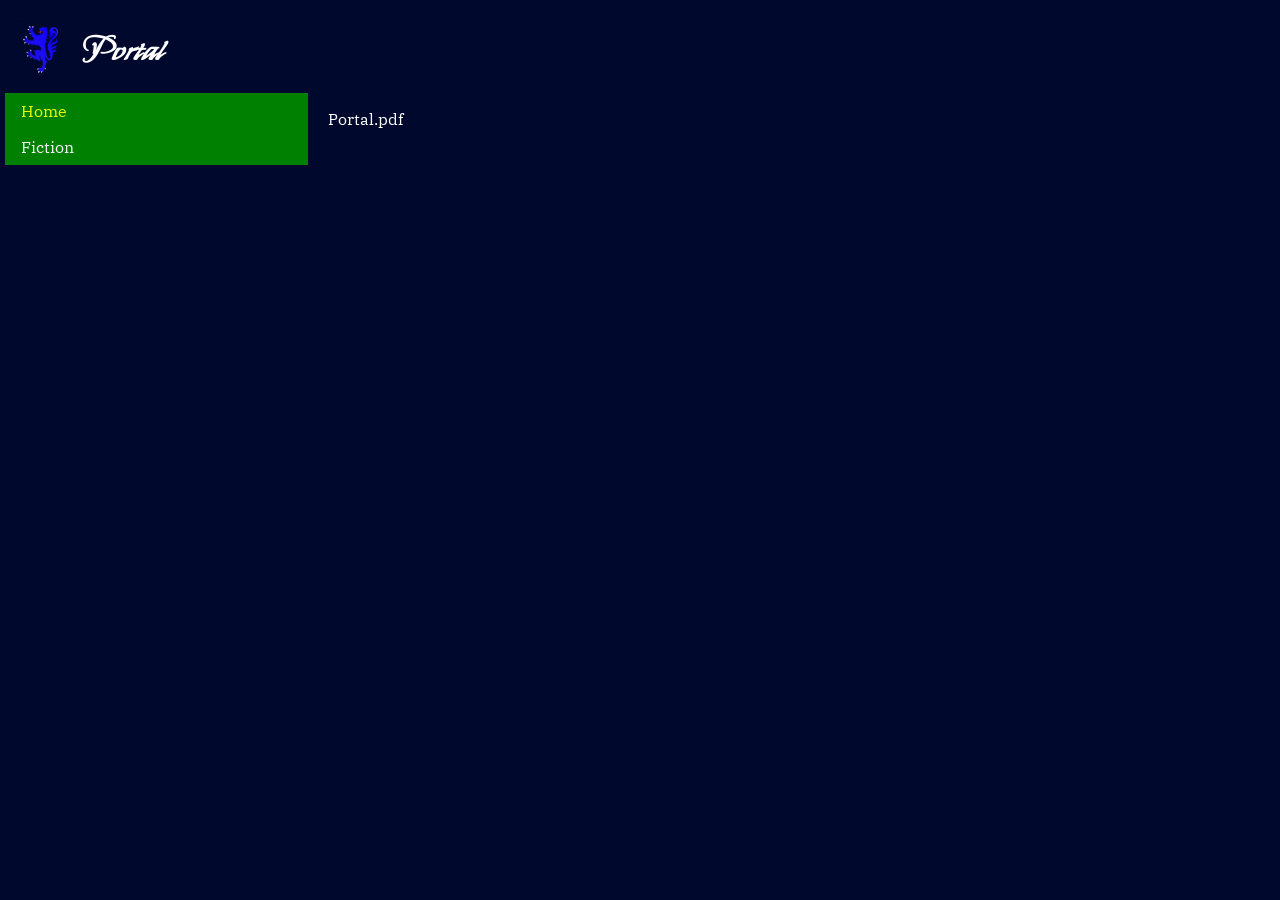
<file: portal.html>
<!DOCTYPE html>
<html lang="en">
<head>
  <meta charset="UTF-8">
  <link rel="icon" type="image/svg" href="lion2.png">
  <link rel="stylesheet" href="ol.css">
  <meta name="viewport" content="width=device-width, initial-scale=1.0">
  <title>Home</title>
<!--FONTS-->
<!--EmblemaOne-->
<link rel="preconnect" href="https://fonts.googleapis.com">
<link rel="preconnect" href="https://fonts.gstatic.com" crossorigin>
<link href="https://fonts.googleapis.com/css2?family=My+Soul&display=swap" rel="stylesheet">
<link rel="preconnect" href="https://fonts.googleapis.com">
<link rel="preconnect" href="https://fonts.gstatic.com" crossorigin>
<link href="https://fonts.googleapis.com/css2?family=IBM+Plex+Serif:ital,wght@0,100;0,200;0,300;0,400;0,500;0,600;0,700;1,100;1,200;1,300;1,400;1,500;1,600;1,700&display=swap" rel="stylesheet">

</head>

<header>
  <div class="header">
  <img src = "lion2.png" width="65">
    <h1>Portal</h1>
  </div>
</header>

<!-- MENU -->
<div class="layout">
    <div class="sidebar">
    <ul class="left">
      <li><a href="index.html" class="active">Home</a></li>
      <li><a href="fiction.html">Fiction</a></li>
    </ul>
  </div>
<!-- CONTENT -->
  <div class="content">
    <object data="Portal.pdf" type="application/pdf" width="100%" height="710px" class="pdf">
      <p><a href="Portal.pdf">Portal.pdf</a></p>
    </object>
  </div>
</div>

<!--COMMENTS/DISCUSSION-->
<script src="https://giscus.app/client.js"
        data-repo="OliverLionTheChronicler/Lion-s-Works"
        data-repo-id="R_kgDOR8uXxQ"
        data-category="[ENTER CATEGORY NAME HERE]"
        data-category-id="[ENTER CATEGORY ID HERE]"
        data-mapping="pathname"
        data-strict="0"
        data-reactions-enabled="1"
        data-emit-metadata="0"
        data-input-position="bottom"
        data-theme="preferred_color_scheme"
        data-lang="en"
        crossorigin="anonymous"
        async>
</script>
</file>
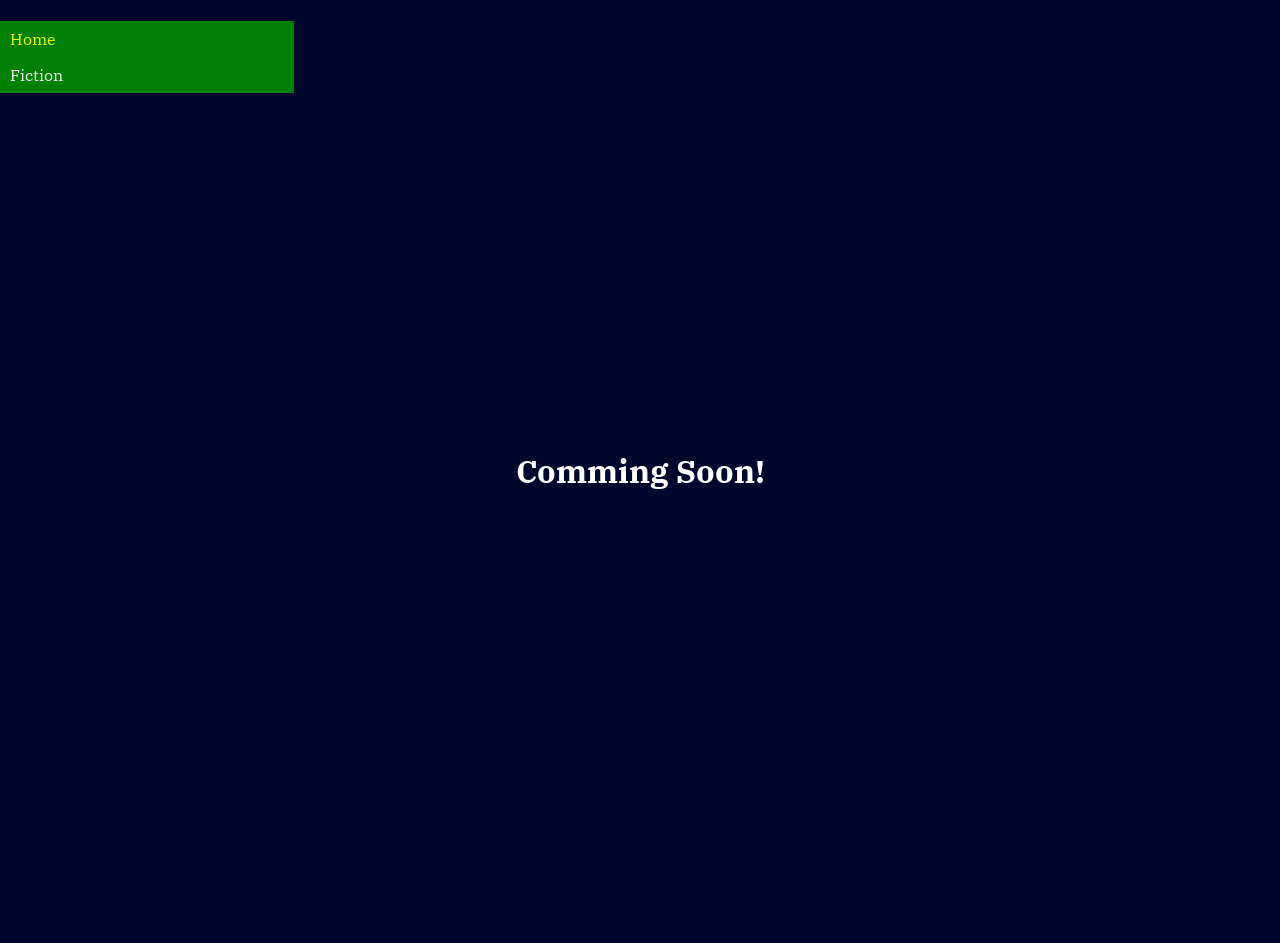
<file: wip.html>
<!DOCTYPE html>
<html lang="en">
<head>
  <meta charset="UTF-8">
  <link rel="icon" type="image/svg" href="lion2.png">
  <link rel="stylesheet" href="ol.css">
  <meta name="viewport" content="width=device-width, initial-scale=1.0">
  <title>Portal</title>
<!--FONTS-->
<!--EmblemaOne-->
<link rel="preconnect" href="https://fonts.googleapis.com">
<link rel="preconnect" href="https://fonts.gstatic.com" crossorigin>
<link href="https://fonts.googleapis.com/css2?family=My+Soul&display=swap" rel="stylesheet">
<link rel="preconnect" href="https://fonts.googleapis.com">
<link rel="preconnect" href="https://fonts.gstatic.com" crossorigin>
<link href="https://fonts.googleapis.com/css2?family=IBM+Plex+Serif:ital,wght@0,100;0,200;0,300;0,400;0,500;0,600;0,700;1,100;1,200;1,300;1,400;1,500;1,600;1,700&display=swap" rel="stylesheet">

</head>
<!--MENU-->
<div>
<ul class="left">
  <li><a href="index.html" class="active">Home</a></li>
  <li><a href="fiction.html">Fiction</a></li>
</ul>
</div>

<h1 class="wip">Comming Soon!</h1>
</file>
<file: ol.css>
body{
  background-color: rgb(0,8,46);
}

p{
  color:white;
  font-family: "IBM Plex Serif", serif;
  font-weight: 400;
  font-style: normal;
}

h1{
   color: white;
}

h3{
  color:whitesmoke;
  font-family: "IBM Plex Serif", serif;
  font-weight: 600;
  font-style: normal;
}

a{
  color: lightgreen;
  text-decoration: none;
}

.story-button{
  background:green;
  height: 20px;
  width: 65px;
  padding: 15px 32px;
  border:none;
  text-align: center;
  text-decoration: none;
  color: whitesmoke;
  display: inline-block;
  font-size: 12px;
  cursor: pointer;
}
.story-button:hover {
  background-color:red;
  color:yellow;
}

.header{
  display: flex;
  justify-content: left;
  gap: 10px;
}
.side{
    float: left;
    margin-top: 0%;
    container: 0px;
    border: none;
    position: sticky;
}
.left{
    float: left;
    margin-top: 0%;
    margin-right: -50%;
    margin-left: -1.1%;
    container: 0px;
    border: none;
    position: sticky;
}
.paragraph{
    float: none;
    container: 0px;
    margin-top: -1.5%;
    margin-left: 350px;
    border: none;
    position: sticky;
    width: 1000px;
    border-radius: 0;
    border: none;
    padding: 5px;
}

.stories-home{
    float: none;
    container: 0px;
    margin-left: 0px;
    border: none;
    position: sticky;
    width: 1000px;
    border-radius: 0;
    border: none;
    padding: 5px;
}
.stories-home {
  display: flex;
  gap: 20px; /* Space between paragraphs */
}
/*MENU/NAVBAR*/

.sidebar {
  width: 300px;
  background-color: green;
}
ul {
  list-style-type: none;
  margin: 0;
  padding: 0;
  background-color: green;
  width: 300px;
}
li a {
  display: block;
  color: whitesmoke;
  padding: 8px 16px;
  text-decoration: none;
}
li a:hover {
  background-color: red;
  color: yellow;
}
.active {
  background-color: green;
  color: rgb(234, 255, 0);
}

a{
  text-decoration: none;
  font-family: "IBM Plex Serif", serif;
  color: white;
}

.active {
  background-color: green;
  color: rgb(234, 255, 0);
}

/* main content area */
.content {
  flex: 1;
  margin-left: 10px;
}

/* Add space ABOVE "Newest Work" */
h3 {
  margin-top: 30px;   /* adjust as needed */
  margin-bottom: 10px;
}

/* Specifically tighten the gap between "Newest Work" and "Portal" */
.stories-home h3 {
  margin-top: 5px;
}

/* Optional: reduce space from paragraph above */
p {
  margin-bottom: 10px;
}
/*ICONS*/
/*FONTS*/
.header{
  font-family: "My Soul", cursive;
  font-weight: 400;
  font-style: normal;
}
/*BUTTONS*/
.cover-button{
  background: none;
  border: none;
  padding: 0;
  cursor: pointer;
}
.wip{
  height: 100vh; /* Full viewport height */
  width: 100%;
  display: flex;
  justify-content: center; /* Horizontal centering */
  align-items: center;     /* Vertical centering */
  text-align: center;      /* Ensures text inside is centered */
  font-family: "IBM Plex Serif", serif;
}

.pdf{
  display: flex;
  margin-left: 10px;
}

/*PDFs*/
.layout {
  display: flex;
  align-items: flex-start;
}
/*TEMP/TEST*/
  align-items: center;     /* Vertical centering */
  text-align: center;      /* Ensures text inside is centered */
  font-family: "IBM Plex Serif", serif;
}
</file>
